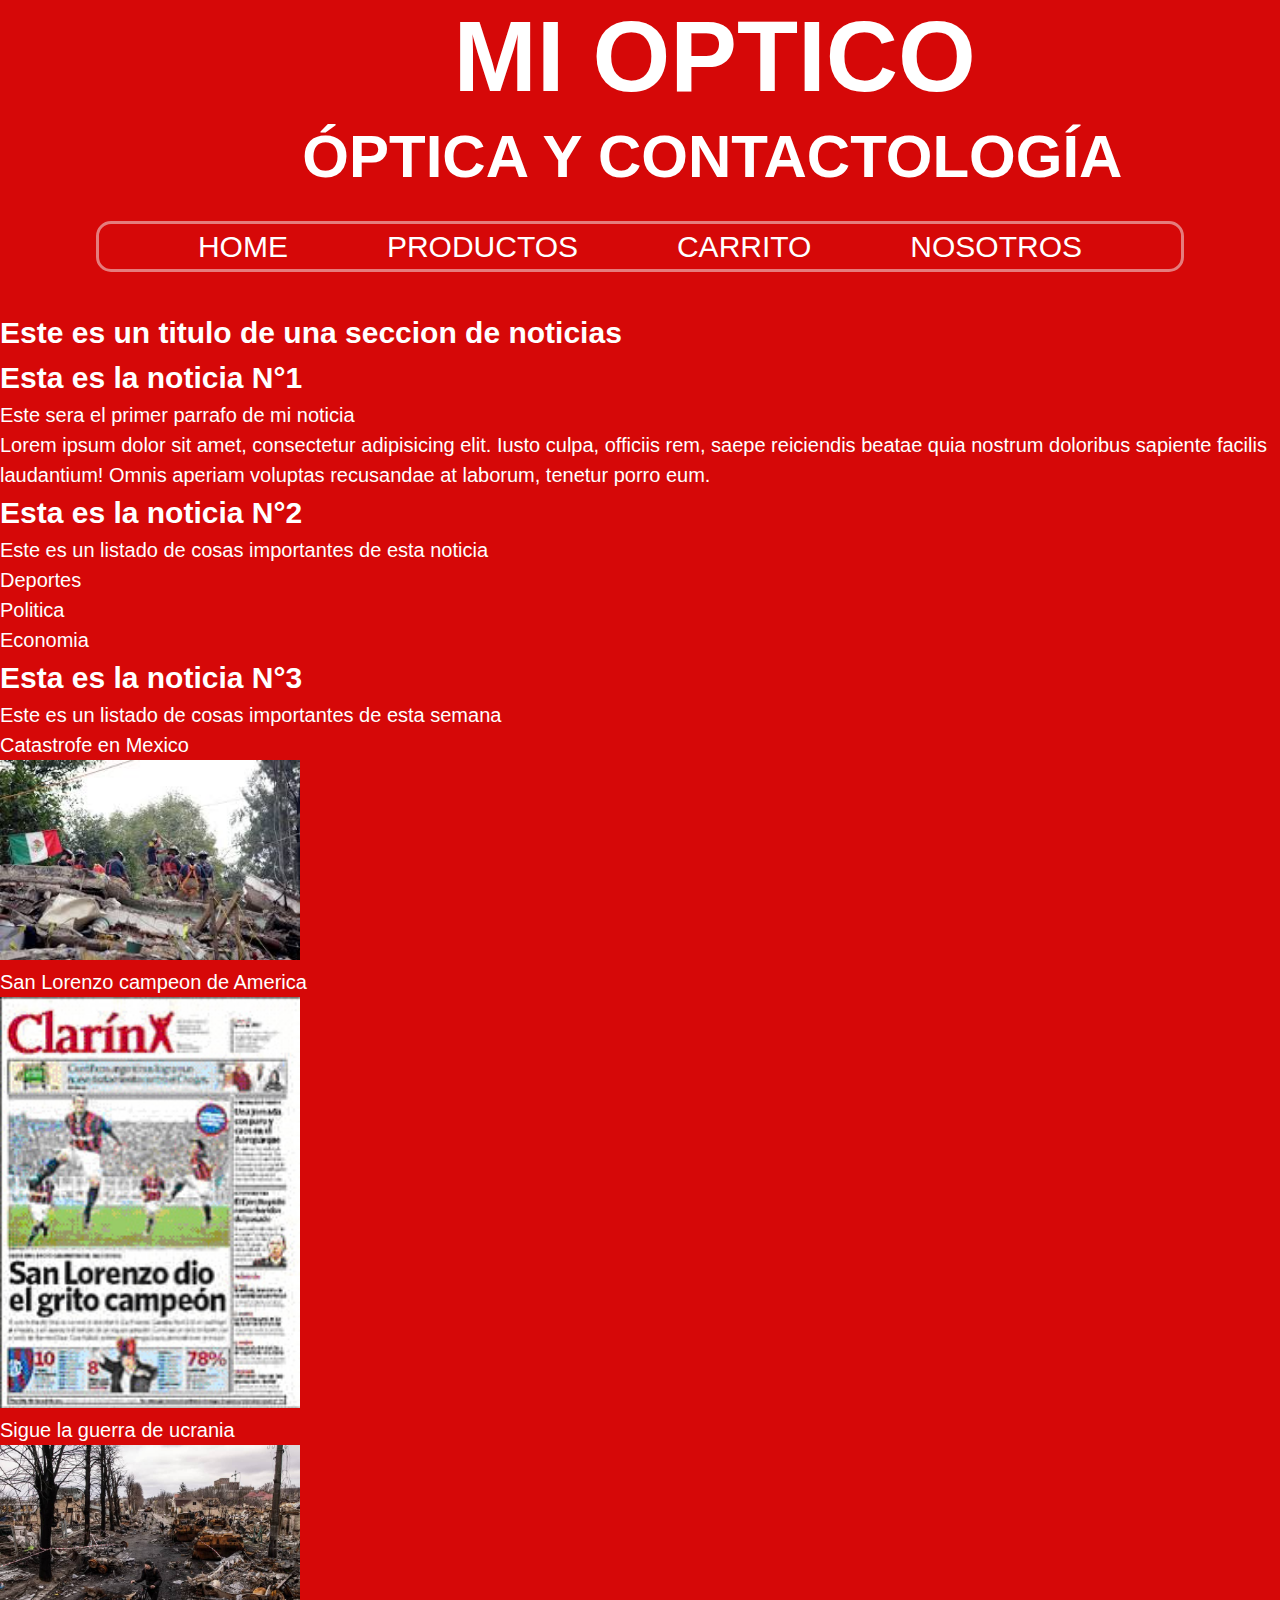
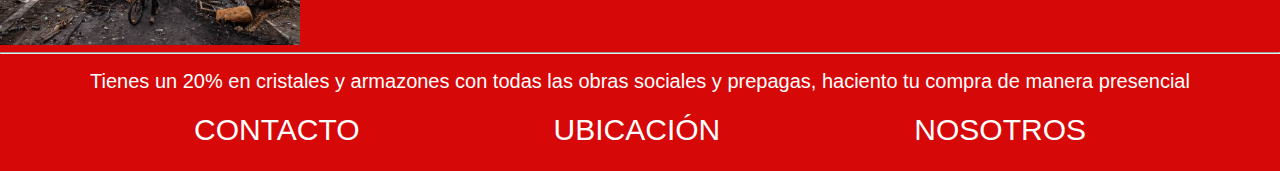
<file: index.html>
<!DOCTYPE html>
<html lang="en" class="fondo">
    <head>
        <link rel="stylesheet" href="./reset.css" />
        <link rel="stylesheet" type="text/css" href="./styles.css" />
        <meta charset="UTF-8" />
      <meta name="viewport" content="width=device-width, initial-scale=1.0" />
        <title>Mi página web</title>
    </head>
    <body>

        <header class="fondo">
        <div id="principal-contenedor">
        <h1 id="principal">MI OPTICO</h1>
    </div>
        <h1 class="encabezado" >ÓPTICA Y CONTACTOLOGÍA</h1>
        
        <div id="opciones-contenedor">
        <span class="opciones"> HOME</span>
        <span class="opciones"> PRODUCTOS</span>
        <span class="opciones"> CARRITO</span>
        <span class="opciones"> NOSOTROS</span>
        </div>
        </header>
        
        <main class="fondo">
<section>
        <h2 class="titulos"> Este es un titulo de una seccion de noticias</h2>

    <article>
        <h3 class="titulos"> Esta es la noticia N°1</h3>
        <div>
            <p class="texto "> Este sera el primer parrafo de mi noticia </p>
            <p class="texto">Lorem ipsum dolor sit amet, consectetur adipisicing elit. Iusto culpa, officiis rem, saepe reiciendis beatae quia
            nostrum doloribus sapiente facilis laudantium! Omnis aperiam voluptas recusandae at laborum, tenetur porro eum.</p>
        </div>
    </article>

    <article>
        <div>
        <h3 class="titulos">Esta es la noticia N°2</h3>
        <p class="texto"> Este es un listado de cosas importantes de esta noticia</p>
        <ol>
        <li class="texto"> Deportes</li>
        <li class="texto"> Politica</li>
        <li class="texto"> Economia</li>
        </ol>
        </div>
    </article>
        
    <article>
        <div>
        <h3 class="titulos">Esta es la noticia N°3</h3>
        <p class="texto"> Este es un listado de cosas importantes de esta semana</p>
        <ul>
        <li class="texto"> Catastrofe en Mexico</li>
        <img src="./images.jpeg" class="image"/>
        <li class="texto"> San Lorenzo campeon de America</li>
        <img src="./tapa_clarin.jpg" class="image" />
        <li class="texto"> Sigue la guerra de ucrania</li>
        <img src="./Ucrania_Rusia_conflicto_290632.jpeg" class="image"/>
        </ul>
        </div>
    </article>

</section>
        </main>

    <hr />
        
        <footer>
        <div id="footer-principal">
        <p class="texto">
        Tienes un 20% en cristales y armazones con todas las obras sociales y prepagas, haciento tu compra de manera presencial
        </p>
        </div>

        <div id="footer-opciones">
        <a href="./contacto.html" class="opciones"> CONTACTO</a>
        <a href="./ubicacion.html" class="opciones"> UBICACIÓN</a>
        <a href="./nosotros.html" class="opciones"> NOSOTROS</a>
        </div>
        </footer>
       
    </body>
</html>
</file>
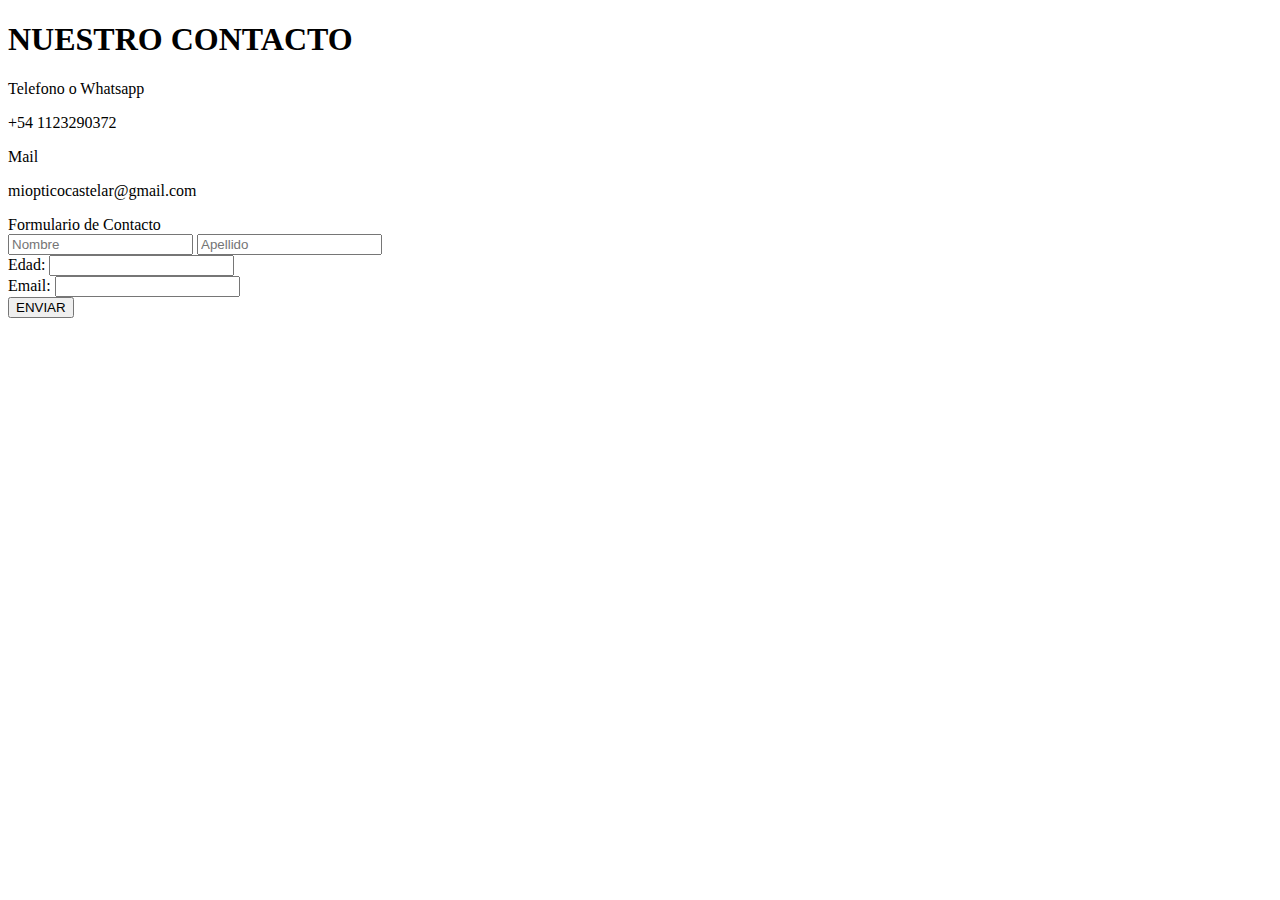
<file: contacto.html>
<!DOCTYPE html>
<html lang="en">

<head>
    <meta charset="UTF-8">
    <meta name="viewport" content="width=device-width, initial-scale=1.0">
    <title>CONTACTO</title>
</head>

<body>

    <header>
    <h1> NUESTRO CONTACTO</h1>
</header>

<main>
<div>

    <span> Telefono o Whatsapp</span>
    <p> +54 1123290372 </p>

    <span> Mail</span>
    <p> miopticocastelar@gmail.com</p>

    <span> Formulario de Contacto</span>

    <form>
            
            <input type="text" name="Nombre" placeholder="Nombre"/>

            <input type="text" name="Apellido" placeholder="Apellido"/>

            <div>
            <label for="Edad">Edad: </label>
            <input type="number" name="Edad"/>
            </div>

            <div>
            <label for="Email">Email: </label>
            <input type="email" name="Email"/>
            </div>
            
            <button> ENVIAR </button>
    </form>
</div>
</main>
</body>
</html>
</file>
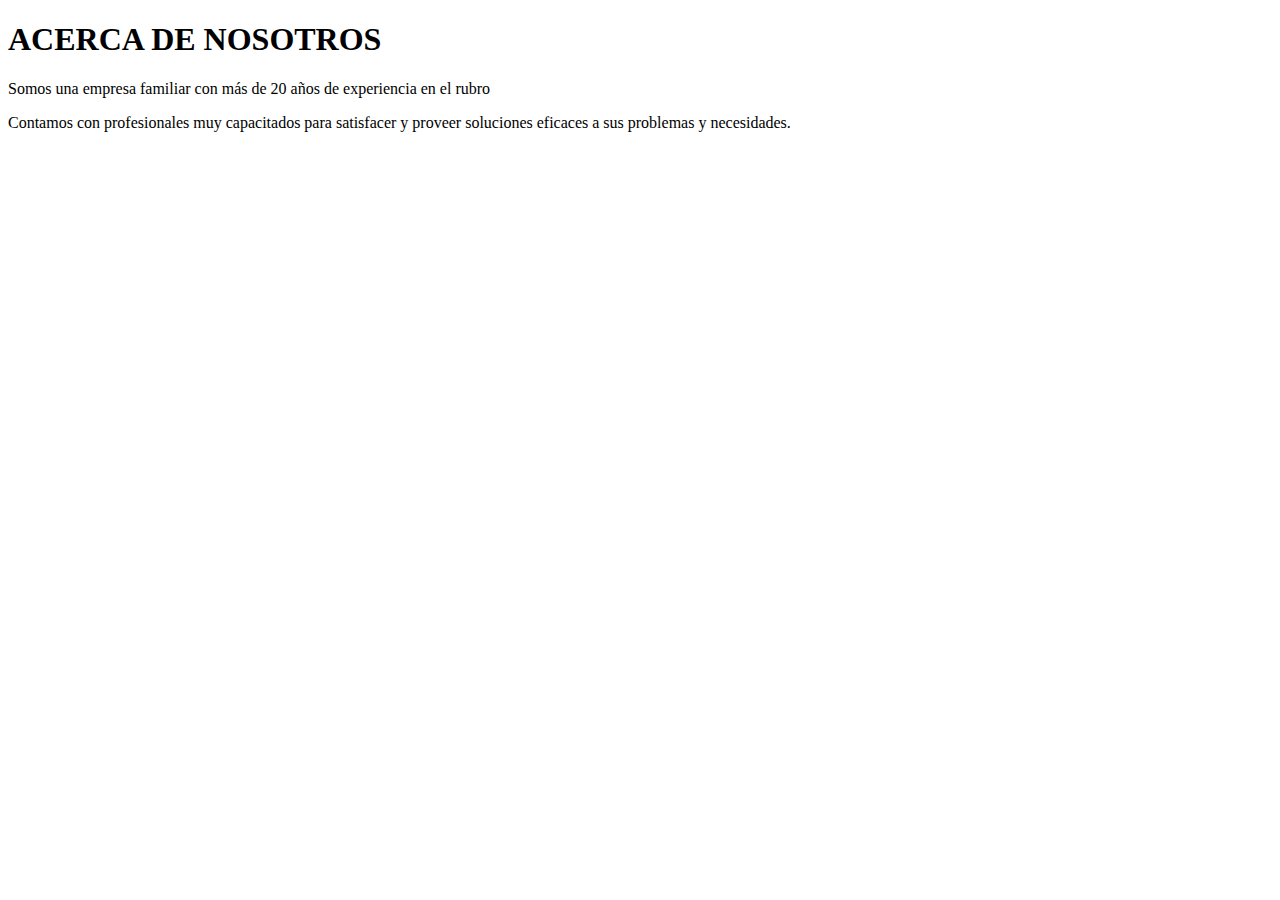
<file: nosotros.html>
<!DOCTYPE html>
<html lang="en">
<head>
    <meta charset="UTF-8">
    <meta name="viewport" content="width=device-width, initial-scale=1.0">
    <title>NOSOTROS</title>
</head>
<body>
    <header>
    <h1> ACERCA DE NOSOTROS</h1>
</header>
<main>
    <div>
    <p> Somos una empresa familiar con más de 20 años de experiencia en el rubro</p>

    <p>Contamos con profesionales muy capacitados para satisfacer y proveer soluciones eficaces a sus problemas y necesidades.</p>
</div>
</main>
</body>
</html>
</file>
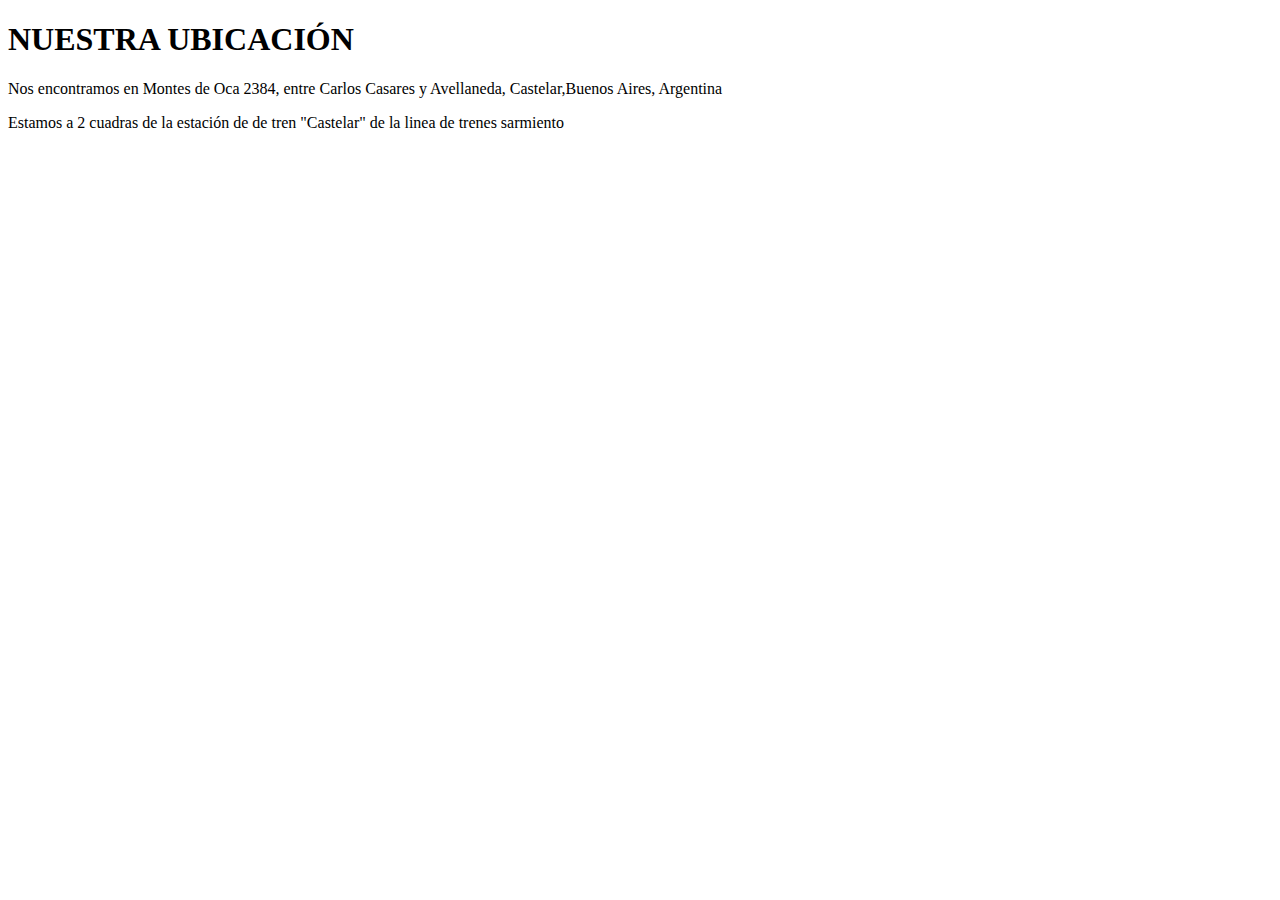
<file: ubicacion.html>
<!DOCTYPE html>
<html lang="en">
<head>
    <meta charset="UTF-8">
    <meta name="viewport" content="width=device-width, initial-scale=1.0">
    <title>UBICACIÓN</title>
</head>
<body>
    <header>
    <h1> NUESTRA UBICACIÓN</h1>
</header>
<main>
    <div>
    <p> Nos encontramos en Montes de Oca 2384, entre Carlos Casares y Avellaneda, Castelar,Buenos Aires, Argentina</p>

    <p>Estamos a 2 cuadras de la estación de de tren "Castelar" de la linea de trenes sarmiento</p>
</div>
</main>
</body>
</html>
</file>
<file: styles.css>
.fondo{
    background-color: #d60808;
}

.encabezado{
    font-size: 60px;
    color: white;
    padding-left: 8cm;
}

.opciones{
    font-size: 30px;
    color: white;
}

.texto{
    font-size: 20px;
    color: white;
}

.titulos{
    font-size: 30px;
    color: white;
}

.image{
    width: 300px;
}

#principal{
    font-size: 100px;
    color: white;
}

#principal-contenedor{
margin: auto;
margin-top: -0.5cm;
margin-bottom: -0.5cm;
padding-left: 12cm;
}

#opciones-contenedor{
border: rgba(245, 245, 245, 0.492) solid;
border-radius: 15px;
width: 85vw;
margin: auto;
margin-top: 0.5cm;
margin-bottom: 1cm;
display: flex;
flex-direction: row;
justify-content: space-evenly;
}

#footer-principal{
margin: auto;
margin-top: 0.3cm;
margin-bottom: 0.3cm;
display: flex;
justify-content: space-evenly;
}

#footer-opciones{
margin: auto;
display: flex;
flex-direction: row;
justify-content: space-evenly;
}
</file>
